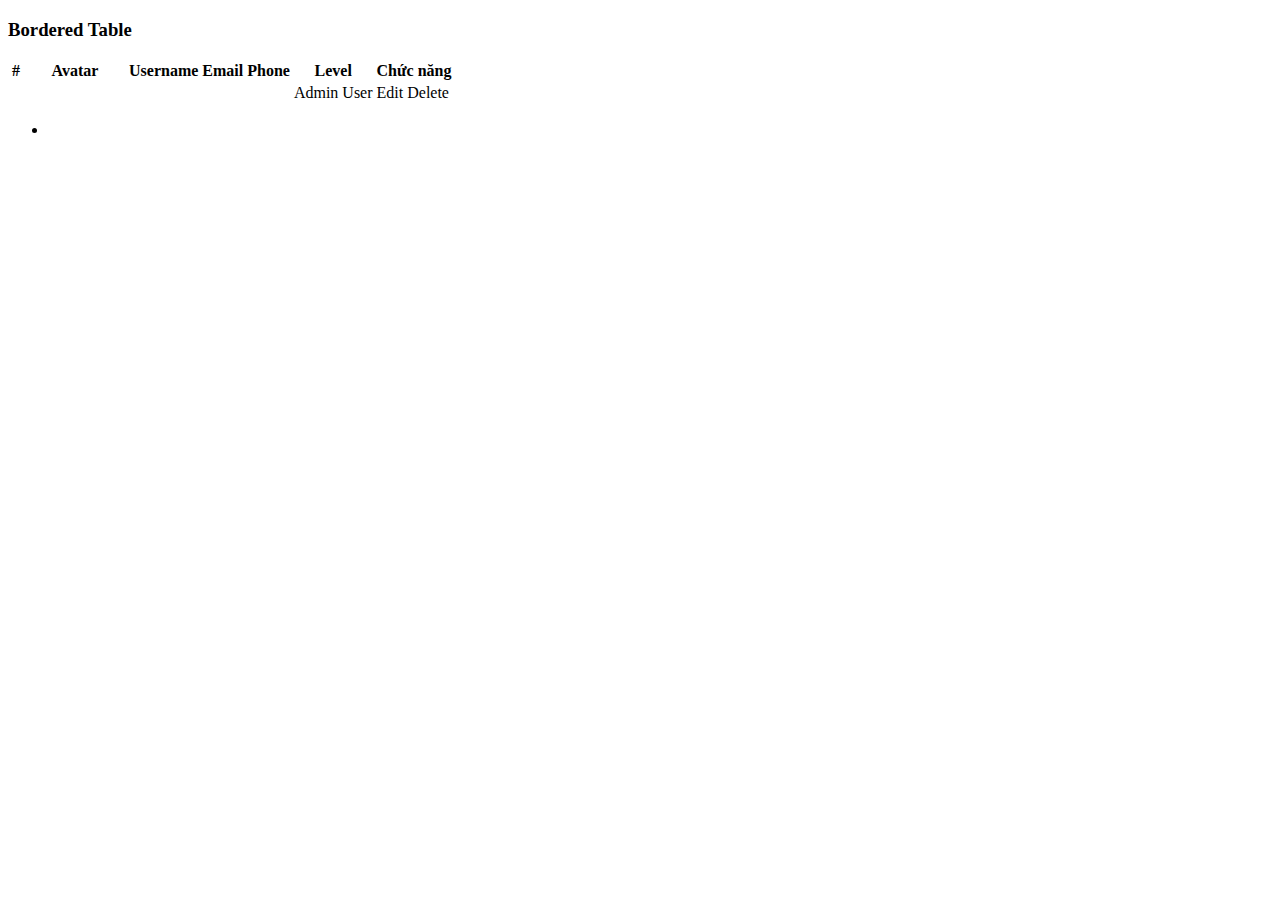
<file: src/main/resources/templates/backend/user/index.html>
<!DOCTYPE html>
<html lang="en" xmlns:th="http://www.thymeleaf.org"
      xmlns:layout="http://www.ultraq.net.nz/thymeleaf/layout"
      layout:decorate="~{layout/backend.html}">
<head>
    <meta charset="UTF-8">
    <title>Title</title>
</head>
<body>
<div class="container-fluid" layout:fragment="content">
    <div class="card">
        <div class="card-header">
            <h3 class="card-title">Bordered Table</h3>
        </div>
        <!-- /.card-header -->
        <div class="card-body">
            <table class="table table-bordered">
                <thead>
                <tr>
                    <th style="width: 10px">#</th>
                    <th>Avatar</th>
                    <th>Username</th>
                    <th>Email</th>
                    <th>Phone</th>
                    <th>Level</th>
                    <th>Chức năng</th>
                </tr>
                </thead>

                <tbody>
                <tr th:each="user: ${list}">
                    <td th:text="${user.getId()}"></td>
                    <td>
                        <img width="100" th:src="@{'/uploads/'+${user.getAvatar()}}" alt="">
                    </td>
                    <td th:text="${user.getUsername()}"></td>
                    <td th:text="${user.getEmail()}"></td>
                    <td th:text="${user.getPhone()}"></td>
                    <td>
                        <span class="badge badge-primary" th:if="${user.getLevel()==1}">Admin</span>
                        <span class="badge badge-warning" th:if="${user.getLevel()==2}">User</span>
                    </td>
                    <td>
                        <a class="btn btn-outline-warning btn-flat" th:href="@{/admin/user/edit(id=${user.getId()})}">
                            Edit
                        </a>
                        <a onclick="return confirm(`Are you sure want to delete this user?`)"
                           class="btn btn-outline-danger btn-flat" th:href="@{/admin/user/delete(id=${user.getId()})}">
                            Delete
                        </a>
                    </td>
                </tr>
                </tbody>
            </table>
        </div>
        <!-- /.card-body -->
        <div class="card-footer clearfix">
            <ul class="pagination pagination-sm m-0 float-right">
                <li class="page-item" th:each="pageNumber: ${#numbers.sequence(1,totalPage)}"
                    th:attr="class=${currentPage==pageNumber ? 'active page-item' : 'page-item'}">
                    <a class="page-link" th:href="@{/admin/user/list(page=${pageNumber},pageSize=${pageSize})}"
                       th:text="${pageNumber}"></a>
                </li>
            </ul>
        </div>
    </div>
</div>
</body>
</html>
</file>
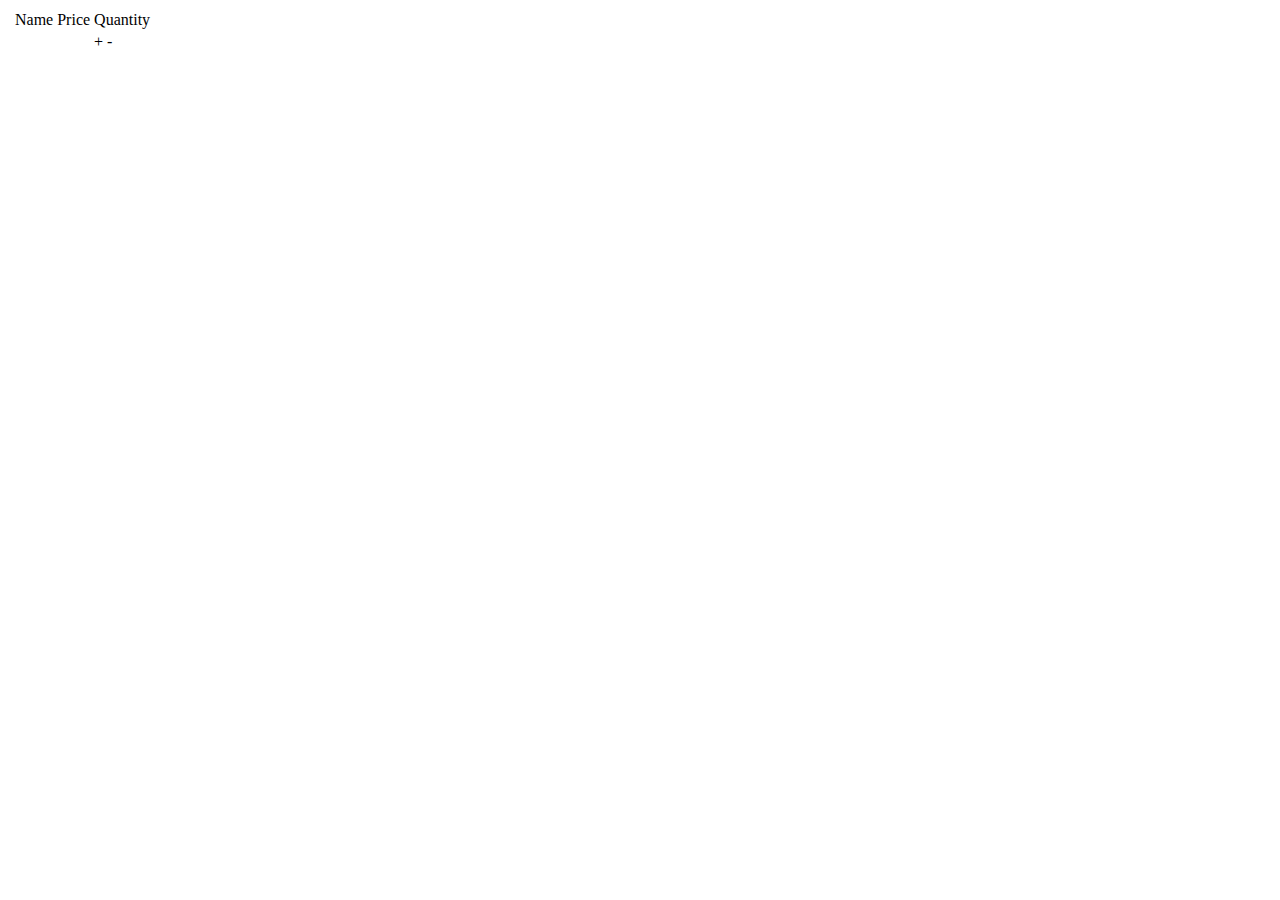
<file: src/main/resources/templates/frontend/cart.html>
<!DOCTYPE html>
<html lang="en" xmlns:th="http://www.thymeleaf.org"
      xmlns:layout="http://www.ultraq.net.nz/thymeleaf/layout"
      layout:decorate="~{layout/frontend.html}">
<head>
    <meta charset="UTF-8">
    <title>Title</title>
</head>
<body>
<div class="row" layout:fragment="content">
    <table>
        <th>
            <td>Name</td>
            <td>Price</td>
            <td>Quantity</td>
            <td>

            </td>
        </th>

        <tr th:each="cartItem : ${cartItems}">
            <td th:text="${cartItem.getProduct().getName()}"></td>
            <td th:text="${cartItem.getProduct().getPrice()}"></td>
            <td th:text="${cartItem.getQuantity()}"></td>
            <td>
                <a th:href="@{/update-quantity(id=${cartItem.getProduct().getId()},step=1)}">+</a>
                <a th:href="@{/update-quantity(id=${cartItem.getProduct().getId()},step=-1)}">-</a>
            </td>
        </tr>
    </table>

</div>
</body>
</html>
</file>
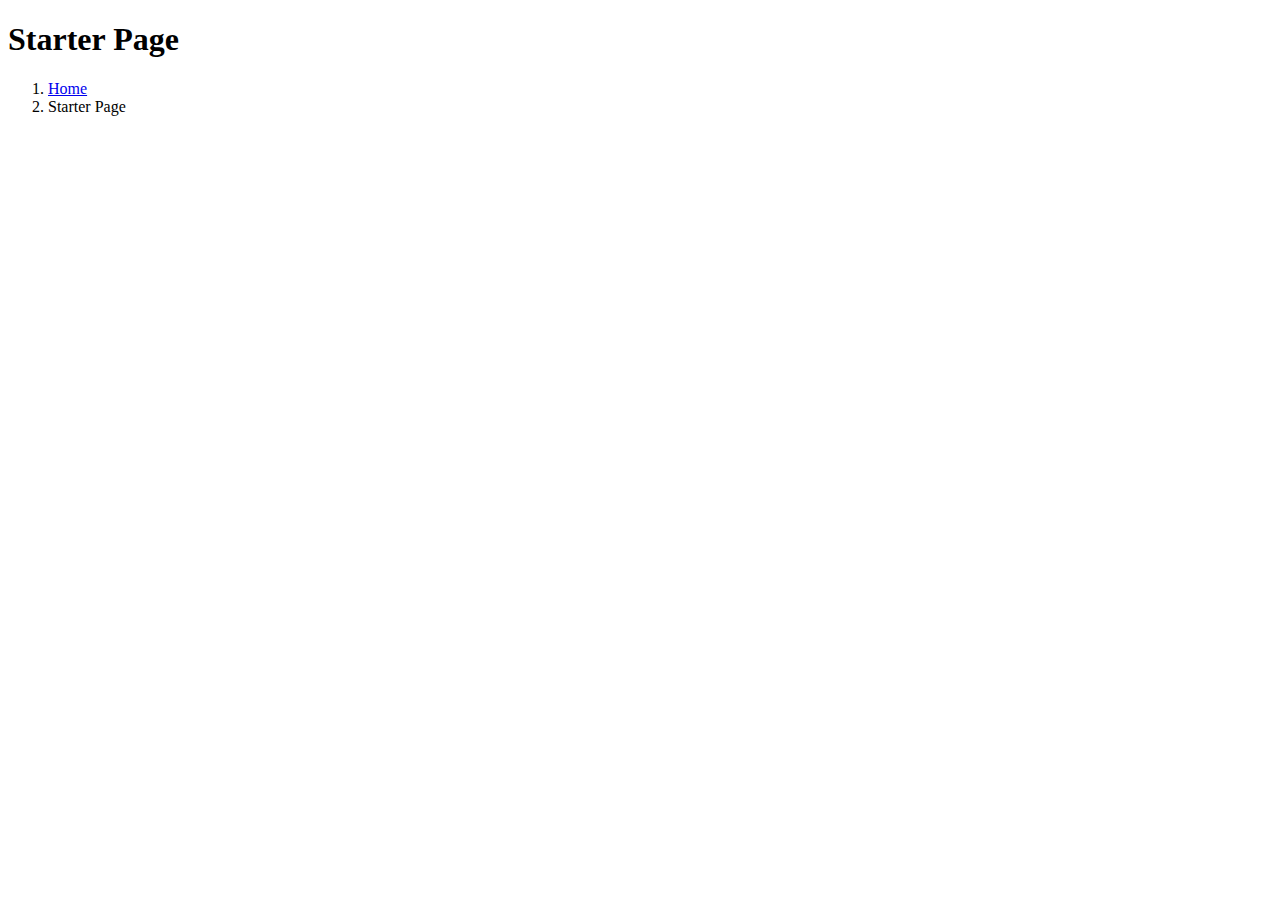
<file: src/main/resources/templates/layout/backend.html>
<!DOCTYPE html>
<!--
This is a starter template page. Use this page to start your new project from
scratch. This page gets rid of all links and provides the needed markup only.
-->
<html lang="en" xmlns:th="http://www.thymeleaf.org"
      xmlns:layout="http://www.ultraq.net.nz/thymeleaf/layout">
<head th:replace="backend/commons/header.html">
</head>
<body class="hold-transition sidebar-mini">
<div class="wrapper">
    <!-- Navbar -->
    <nav th:replace="backend/commons/nav.html"></nav>
    <!-- /.navbar -->

    <!-- Main Sidebar Container -->
    <aside th:replace="backend/commons/aside.html"></aside>

    <!-- Content Wrapper. Contains page content -->
    <div class="content-wrapper">
        <!-- Content Header (Page header) -->
        <div class="content-header">
            <div class="container-fluid">
                <div class="row mb-2">
                    <div class="col-sm-6">
                        <h1 class="m-0">Starter Page</h1>
                    </div><!-- /.col -->
                    <div class="col-sm-6">
                        <ol class="breadcrumb float-sm-right">
                            <li class="breadcrumb-item"><a href="#">Home</a></li>
                            <li class="breadcrumb-item active">Starter Page</li>
                        </ol>
                    </div><!-- /.col -->
                </div><!-- /.row -->
            </div><!-- /.container-fluid -->
        </div>
        <!-- /.content-header -->

        <!-- Main content -->
        <div class="content" layout:fragment="content">
            <!--THAY BANG NOI DUNG DONG -->
        </div>
        <!-- /.content -->
    </div>
    <!-- /.content-wrapper -->

    <!-- Main Footer -->
    <footer class="main-footer" th:replace="backend/commons/footer.html">
    </footer>
</div>
<!-- ./wrapper -->

<!-- REQUIRED SCRIPTS -->

<!-- jQuery -->
<script th:src="@{/adminlte/plugins/jquery/jquery.min.js}"></script>
<!-- Bootstrap 4 -->
<script th:src="@{/adminlte/plugins/bootstrap/js/bootstrap.bundle.min.js}"></script>
<!-- AdminLTE App -->
<script th:src="@{/adminlte/adminlte.min.js}"></script>
</body>
</html>
</file>
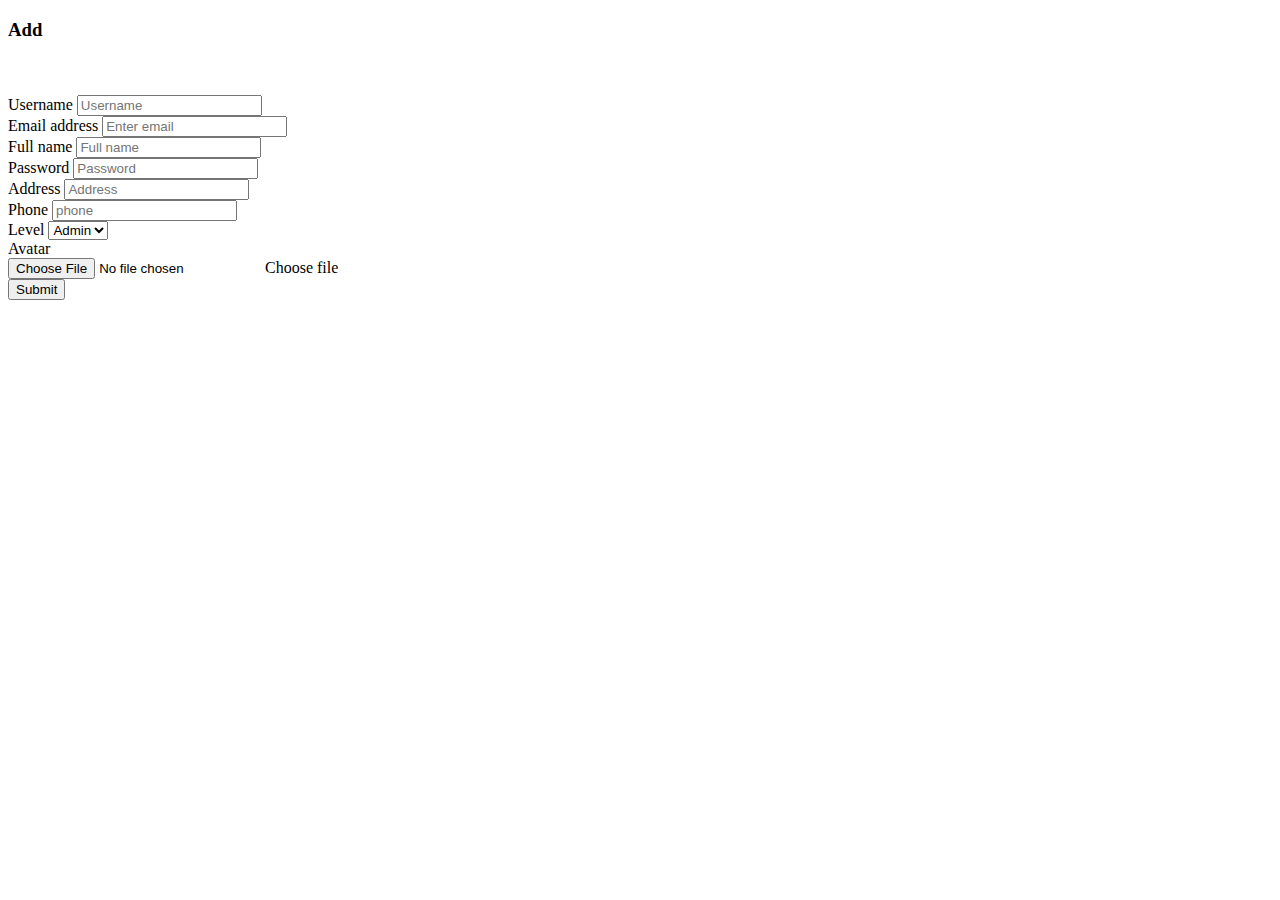
<file: src/main/resources/templates/backend/user/add.html>
<!DOCTYPE html>
<html lang="en" xmlns:th="http://www.thymeleaf.org"
      xmlns:layout="http://www.ultraq.net.nz/thymeleaf/layout"
      layout:decorate="~{layout/backend.html}">
<head>
    <meta charset="UTF-8">
    <title>Title</title>
</head>
<body>
<div class="container-fluid" layout:fragment="content">
    <div class="card card-primary">
        <div class="card-header">
            <h3 class="card-title">Add</h3>
        </div>

        <br>
        <div th:if="${success != null}"
             class="alert alert-success" th:text="${success}"></div>

        <div th:if="${error != null}"
             class="alert alert-danger" th:text="${error}"></div>
        <br>
        <!-- /.card-header -->
        <!-- form start -->
        <form role="form" th:object="${user}"
              th:action="@{/admin/user/postAdd}"
              method="post"
              enctype="multipart/form-data"
        >
            <div class="card-body">
                <div class="form-group">
                    <label>Username</label>
                    <input type="text" th:field="*{username}" class="form-control" placeholder="Username">
                </div>

                <div class="form-group">
                    <label>Email address</label>
                    <input type="email" th:field="*{email}" class="form-control" placeholder="Enter email">
                </div>

                <div class="form-group">
                    <label>Full name</label>
                    <input type="text" class="form-control" th:field="*{fullName}" placeholder="Full name">
                </div>

                <div class="form-group">
                    <label>Password</label>
                    <input type="password" class="form-control" th:field="*{password}" placeholder="Password">
                </div>

                <div class="form-group">
                    <label>Address</label>
                    <input type="text" class="form-control" th:field="*{address}" placeholder="Address">
                </div>

                <div class="form-group">
                    <label>Phone</label>
                    <input type="tel" class="form-control" th:field="*{phone}" placeholder="phone">
                </div>

                <div class="form-group">
                    <label>Level</label>
                    <select class="form-control" th:field="*{level}">
                        <option value="1">Admin</option>
                        <option value="2">User</option>
                    </select>
                </div>

                <div class="form-group">
                    <!-- <label for="customFile">Custom File</label> -->
                    <label>Avatar</label>
                    <img alt="" class="preview" style="width: 200px; height: 200px;margin-left: 10px;
    margin-bottom: 10px; display: none">

                    <div class="custom-file">
                        <input onchange="preview(this)" type="file" name="file" class="custom-file-input"
                               id="customFile">
                        <label class="custom-file-label" for="customFile">Choose file</label>
                    </div>
                </div>

                <!--    <div class="form-group">
                        <label for="exampleInputFile">File input</label>
                        <div class="input-group">
                            <div class="custom-file">
                                <input type="file" class="custom-file-input" id="exampleInputFile">
                                <label class="custom-file-label" for="exampleInputFile">Choose file</label>
                            </div>
                            <div class="input-group-append">
                                <span class="input-group-text" id="">Upload</span>
                            </div>
                        </div>
                    </div>-->
                <!--                <div class="form-check">-->
                <!--                    <input type="checkbox" class="form-check-input" id="exampleCheck1">-->
                <!--                    <label class="form-check-label" for="exampleCheck1">Check me out</label>-->
                <!--                </div>-->
            </div>
            <!-- /.card-body -->

            <div class="card-footer">
                <button type="submit" class="btn btn-primary">Submit</button>
            </div>
        </form>
    </div>

    <script type="text/javascript">

        function preview(input) {
            if (input.files && input.files[0]) {
                const reader = new FileReader();

                reader.onload = function (e) {
                    const previewNode = document.getElementsByClassName('preview')[0];
                    previewNode.setAttribute('src', e.target.result);
                    previewNode.style.display = "block";
                }

                reader.readAsDataURL(input.files[0]); // convert to base64 string
            }
        }

    </script>
</div>

</body>
</html>
</file>
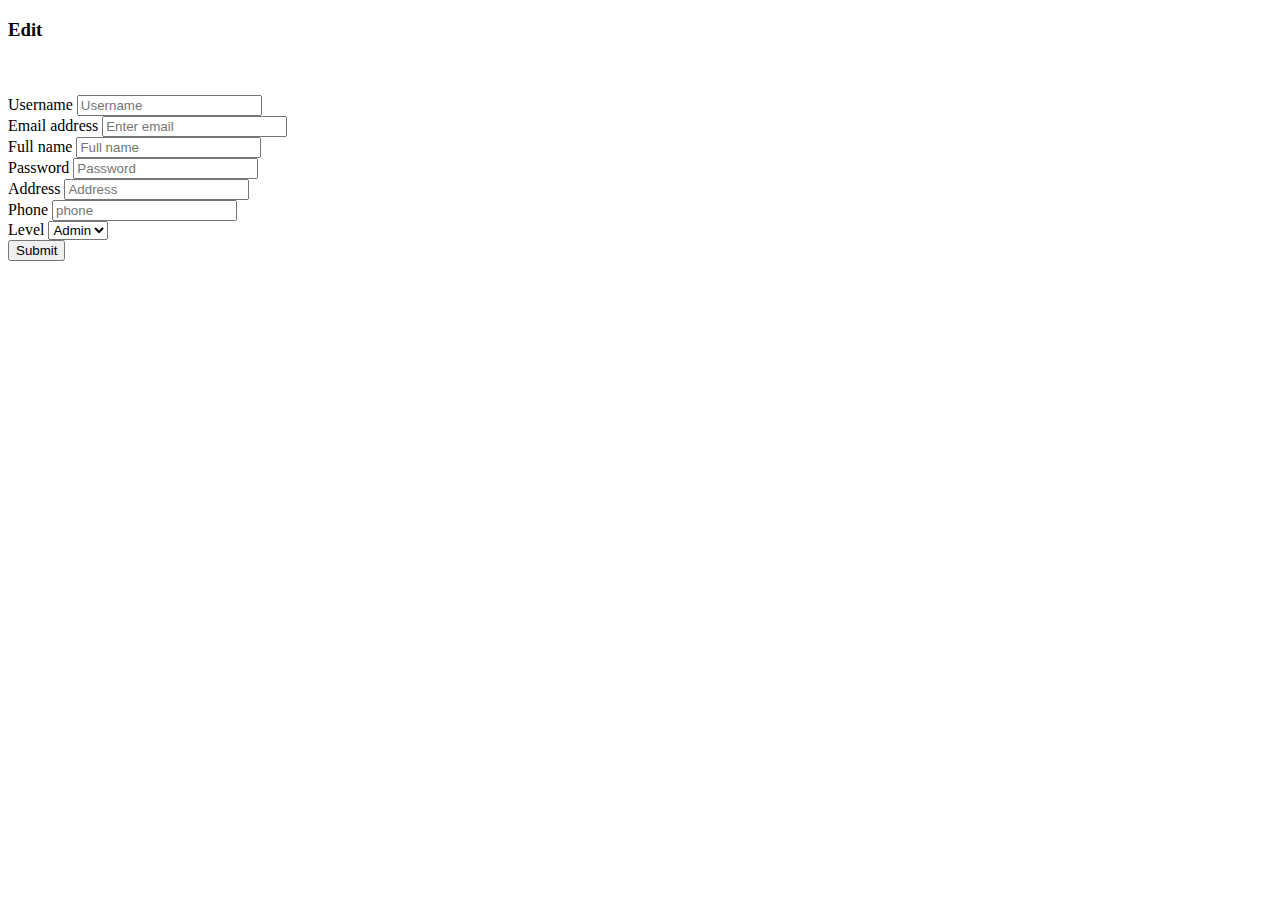
<file: src/main/resources/templates/backend/user/edit.html>
<!DOCTYPE html>
<html lang="en" xmlns:th="http://www.thymeleaf.org"
      xmlns:layout="http://www.ultraq.net.nz/thymeleaf/layout"
      layout:decorate="~{layout/backend.html}">
<head>
    <meta charset="UTF-8">
    <title>Admin dashboard</title>
</head>
<body>
<div class="container-fluid" layout:fragment="content">
    <div class="card card-primary">
        <div class="card-header">
            <h3 class="card-title">Edit</h3>
        </div>

        <br>
        <div th:if="${success != null}"
             class="alert alert-success" th:text="${success}"></div>

        <div th:if="${error != null}"
             class="alert alert-danger" th:text="${error}"></div>
        <br>
        <!-- /.card-header -->
        <!-- form start -->
        <form role="form" th:object="${user}" th:action="@{/admin/user/postEdit}" method="post">
            <input type="hidden" th:field="*{id}">
            <div class="card-body">
                <div class="form-group">
                    <label>Username</label>
                    <input type="text" th:field="*{username}" class="form-control" placeholder="Username">
                </div>

                <div class="form-group">
                    <label>Email address</label>
                    <input type="email" th:field="*{email}" class="form-control" placeholder="Enter email">
                </div>

                <div class="form-group">
                    <label>Full name</label>
                    <input type="text" class="form-control" th:field="*{fullName}" placeholder="Full name">
                </div>

                <div class="form-group">
                    <label>Password</label>
                    <input type="password" class="form-control" th:field="*{password}" placeholder="Password">
                </div>

                <div class="form-group">
                    <label>Address</label>
                    <input type="text" class="form-control" th:field="*{address}" placeholder="Address">
                </div>

                <div class="form-group">
                    <label>Phone</label>
                    <input type="tel" class="form-control" th:field="*{phone}" placeholder="phone">
                </div>

                <div class="form-group">
                    <label>Level</label>
                    <select class="form-control" th:field="*{level}">
                        <option value="1">Admin</option>
                        <option value="2">User</option>
                    </select>
                </div>

                <!--    <div class="form-group">
                        <label for="exampleInputFile">File input</label>
                        <div class="input-group">
                            <div class="custom-file">
                                <input type="file" class="custom-file-input" id="exampleInputFile">
                                <label class="custom-file-label" for="exampleInputFile">Choose file</label>
                            </div>
                            <div class="input-group-append">
                                <span class="input-group-text" id="">Upload</span>
                            </div>
                        </div>
                    </div>-->
                <!--                <div class="form-check">-->
                <!--                    <input type="checkbox" class="form-check-input" id="exampleCheck1">-->
                <!--                    <label class="form-check-label" for="exampleCheck1">Check me out</label>-->
                <!--                </div>-->
            </div>
            <!-- /.card-body -->

            <div class="card-footer">
                <button type="submit" class="btn btn-primary">Submit</button>
            </div>
        </form>
    </div>
</div>
</body>
</html>
</file>
